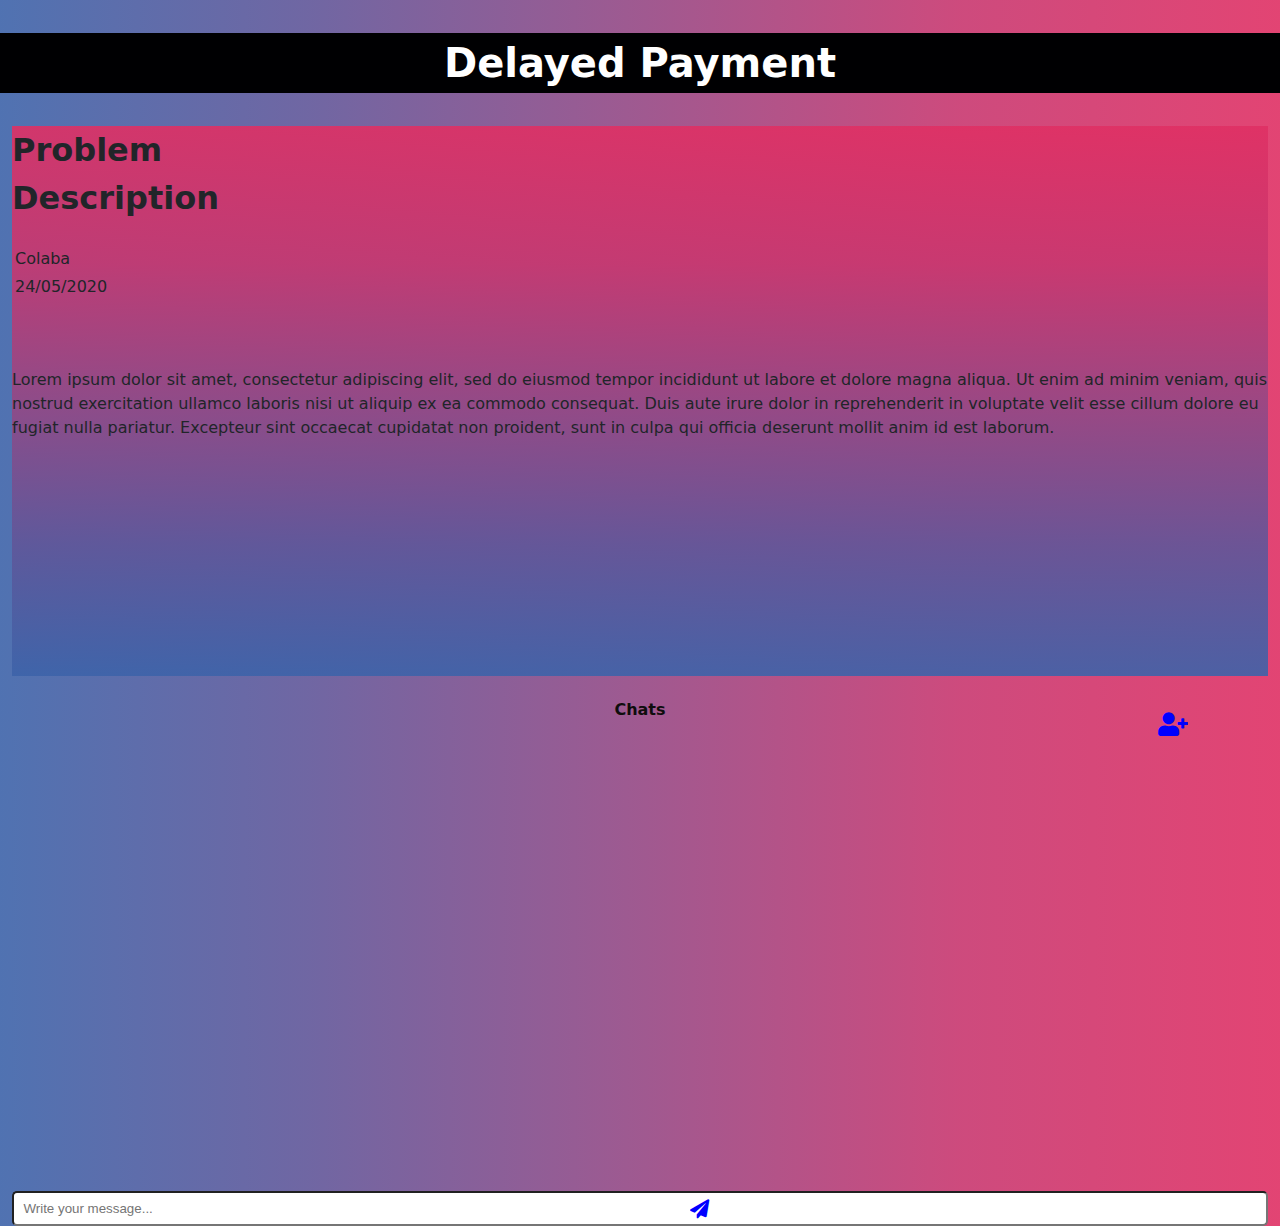
<file: stylechat.html>
<!doctype html>
<html lang="en">

<head>
  <!-- Required meta tags -->
  <meta charset="utf-8">
  <meta name="viewport" content="width=device-width, initial-scale=1">
  <link rel="stylesheet" href="public/css/stylechat.css">
  <!-- Bootstrap CSS -->
  <link href="https://cdn.jsdelivr.net/npm/bootstrap@5.0.2/dist/css/bootstrap.min.css" rel="stylesheet"
    integrity="sha384-EVSTQN3/azprG1Anm3QDgpJLIm9Nao0Yz1ztcQTwFspd3yD65VohhpuuCOmLASjC" crossorigin="anonymous">

    <!-- Font Awesome -->
    <link rel="stylesheet" href="https://cdnjs.cloudflare.com/ajax/libs/font-awesome/5.15.3/css/all.min.css">
  <title>Communication Channel</title>

</head>

<body>
  <center>
    <h2 class="py-4 container1"> Delayed Payment</h2>
  </center>

  <main>
    <div class="container py-2">
      <header class="pb-3 mb-4 border-bottom">
        <a href="/" class="d-flex align-items-center text-dark text-decoration-none">

          <span class="fs-4"></span>
        </a>
      </header>

      <!-- <div class="p-5 mb-4 bg-light rounded-3">
            <div class="container-fluid py-5">
              <h1 class="display-5 fw-bold">Custom jumbotron</h1>
              <p class="col-md-8 fs-4">Using a series of utilities, you can create this jumbotron, just like the one in previous versions of Bootstrap. Check out the examples below for how you can remix and restyle it to your liking.</p>
              <button class="btn btn-primary btn-lg" type="button">Example button</button>
            </div>
          </div>  -->

      <div class="row align-items-md-stretch ">
        <div class="col-md-6  cool1 col-lg-5 description ">
          <div class="h-100 p-5 text-white bg-dark rounded-3 ">
            <h1 class="title1">Problem Description</h1>
            <table>
              <tr>
                <td>
                  <span class="badge rounded-pill bg-secondary">Colaba</span>
                </td>
              </tr>
              <tr>
                <td>
                  <span class="">24/05/2020</span>
                </td>
              </tr>
            </table>
            <p class="statement">Lorem ipsum dolor sit amet, consectetur adipiscing elit, sed do eiusmod tempor
              incididunt ut labore et dolore magna aliqua. Ut enim ad minim veniam, quis nostrud exercitation ullamco
              laboris nisi ut aliquip ex ea commodo consequat. Duis aute irure dolor in reprehenderit in voluptate velit
              esse cillum dolore eu fugiat nulla pariatur. Excepteur sint occaecat cupidatat non proident, sunt in culpa
              qui officia deserunt mollit anim id est laborum.</p>
            <!-- <button class="btn btn-outline-light inviteButton" type="button"> Invite link</button> -->
          </div>
        </div>
        <div class="col-lg-7 chat">
          <div class="h-100 p-3 border bg-white rounded-3">
            <center>
              <h4>Chats</h4>
            </center>
            <div class="message-input ">
              <div class="wrap">
                <input class="messageBox" type="text" placeholder="  Write your message..." />
                <i class="fas fa-paper-plane plane"></i>
                <!-- <i class="fa fa-paperclip attachment messageBox" aria-hidden="true"></i> -->
                <i class="fas fa-user-plus person"></i>
              </div>
            </div>
          </div>
        </div>
  </main>

  <!-- Optional JavaScript; choose one of the two! -->

  <!-- Option 1: Bootstrap Bundle with Popper -->
  <script src="https://cdn.jsdelivr.net/npm/bootstrap@5.0.2/dist/js/bootstrap.bundle.min.js"
    integrity="sha384-MrcW6ZMFYlzcLA8Nl+NtUVF0sA7MsXsP1UyJoMp4YLEuNSfAP+JcXn/tWtIaxVXM" crossorigin="anonymous">
  </script>

  <!-- Option 2: Separate Popper and Bootstrap JS -->
  <!--
    <script src="https://cdn.jsdelivr.net/npm/@popperjs/core@2.9.2/dist/umd/popper.min.js" integrity="sha384-IQsoLXl5PILFhosVNubq5LC7Qb9DXgDA9i+tQ8Zj3iwWAwPtgFTxbJ8NT4GN1R8p" crossorigin="anonymous"></script>
    <script src="https://cdn.jsdelivr.net/npm/bootstrap@5.0.2/dist/js/bootstrap.min.js" integrity="sha384-cVKIPhGWiC2Al4u+LWgxfKTRIcfu0JTxR+EQDz/bgldoEyl4H0zUF0QKbrJ0EcQF" crossorigin="anonymous"></script>
    -->
</body>

</html>
</file>
<file: public/css/stylechat.css>
.headingg {
  font-size: 0;
}

.datebox {
  position: relative;
  bottom: 15%;
  left: 80%;
}

.cool1 {
  height: 550px;
  background: linear-gradient(
    rgba(223, 48, 100, 0.9) 0,
    rgba(200, 55, 111, 0.9) 25%,
    rgba(147, 72, 133, 0.9) 51%,
    rgba(96, 86, 153, 0.9) 76%,
    rgba(61, 99, 169, 0.9) 100%
  );
}

.messageBox {
    border-radius: 5px;
    height: 35px;
  width: 100%;
  position: relative;
  top: 28rem;
}
.inviteButton {
  position: relative;
  top: 260px;
  left: 140px;
  width: 30%;
}

.statement {
  position: relative;
  top: 50px;
  height: 0;
}

.bd-placeholder-img {
  font-size: 1.125rem;
  text-anchor: middle;
  -webkit-user-select: none;
  -moz-user-select: none;
  user-select: none;
}

@media (min-width: 768px) {
  .bd-placeholder-img-lg {
    font-size: 3.5rem;
  }
}
.container1 {
  background-color: rgb(0, 0, 2);
  font-size: 40px;
  color: white;
}

.py-5 {
  padding-top: 3rem !important;
  padding-bottom: 3rem !important;
}

.title1 {
  width: 2px;
}
.col-lg-7 {
  color: rgb(15, 13, 13);
}

.container,
.container-fluid,
.container-lg,
.container-md,
.container-sm,
.container-xl,
.container-xxl {
  width: 100%;
  padding-right: var(--bs-gutter-x, 0.75rem);
  padding-left: var(--bs-gutter-x, 0.75rem);
  margin-right: auto;
  margin-left: auto;
}
*,
::after,
::before {
  box-sizing: border-box;
}
user agent stylesheet div {
  display: block;
}
body {
  margin: 0;
  font-family: var(--bs-font-sans-serif);
  font-size: 1rem;
  font-weight: 400;
  line-height: 1.5;
  color: #212529;
  background: linear-gradient(
    to left,
    rgba(223, 48, 100, 0.9) 0,
    rgba(200, 55, 111, 0.9) 25%,
    rgba(147, 72, 133, 0.9) 51%,
    rgba(96, 86, 153, 0.9) 76%,
    rgba(61, 99, 169, 0.9) 100%
  );
  -webkit-text-size-adjust: 100%;
  -webkit-tap-highlight-color: transparent;
}
:root {
  --bs-blue: #0d6efd;
  --bs-indigo: #6610f2;
  --bs-purple: #6f42c1;
  --bs-pink: #d63384;
  --bs-red: #dc3545;
  --bs-orange: #fd7e14;
  --bs-yellow: #ffc107;
  --bs-green: #198754;
  --bs-teal: #20c997;
  --bs-cyan: #0dcaf0;
  --bs-white: #fff;
  --bs-gray: #6c757d;
  --bs-gray-dark: #343a40;
  --bs-primary: #0d6efd;
  --bs-secondary: #6c757d;
  --bs-success: #198754;
  --bs-info: #0dcaf0;
  --bs-warning: #ffc107;
  --bs-danger: #dc3545;
  --bs-light: #f8f9fa;
  --bs-dark: #212529;
  --bs-font-sans-serif: system-ui, -apple-system, "Segoe UI", Roboto,
    "Helvetica Neue", Arial, "Noto Sans", "Liberation Sans", sans-serif,
    "Apple Color Emoji", "Segoe UI Emoji", "Segoe UI Symbol", "Noto Color Emoji";
  --bs-font-monospace: SFMono-Regular, Menlo, Monaco, Consolas,
    "Liberation Mono", "Courier New", monospace;
  --bs-gradient: linear-gradient(
    180deg,
    rgba(255, 255, 255, 0.15),
    rgba(255, 255, 255, 0)
  );
}
*,
::after,
::before {
  box-sizing: border-box;
}
*,
::after,
::before {
  box-sizing: border-box;
}

.person{
    position: relative;
    left: 90%;
    bottom: 65px;
    color: blue;
    transform: scale(1.5);
}

.plane{
    position: relative;
    top: 420px;
    left: 680px;
    color:blue;
    transform: scale(1.2);
}
/* @media screen and(min-width: 900px){
  
} */
</file>
